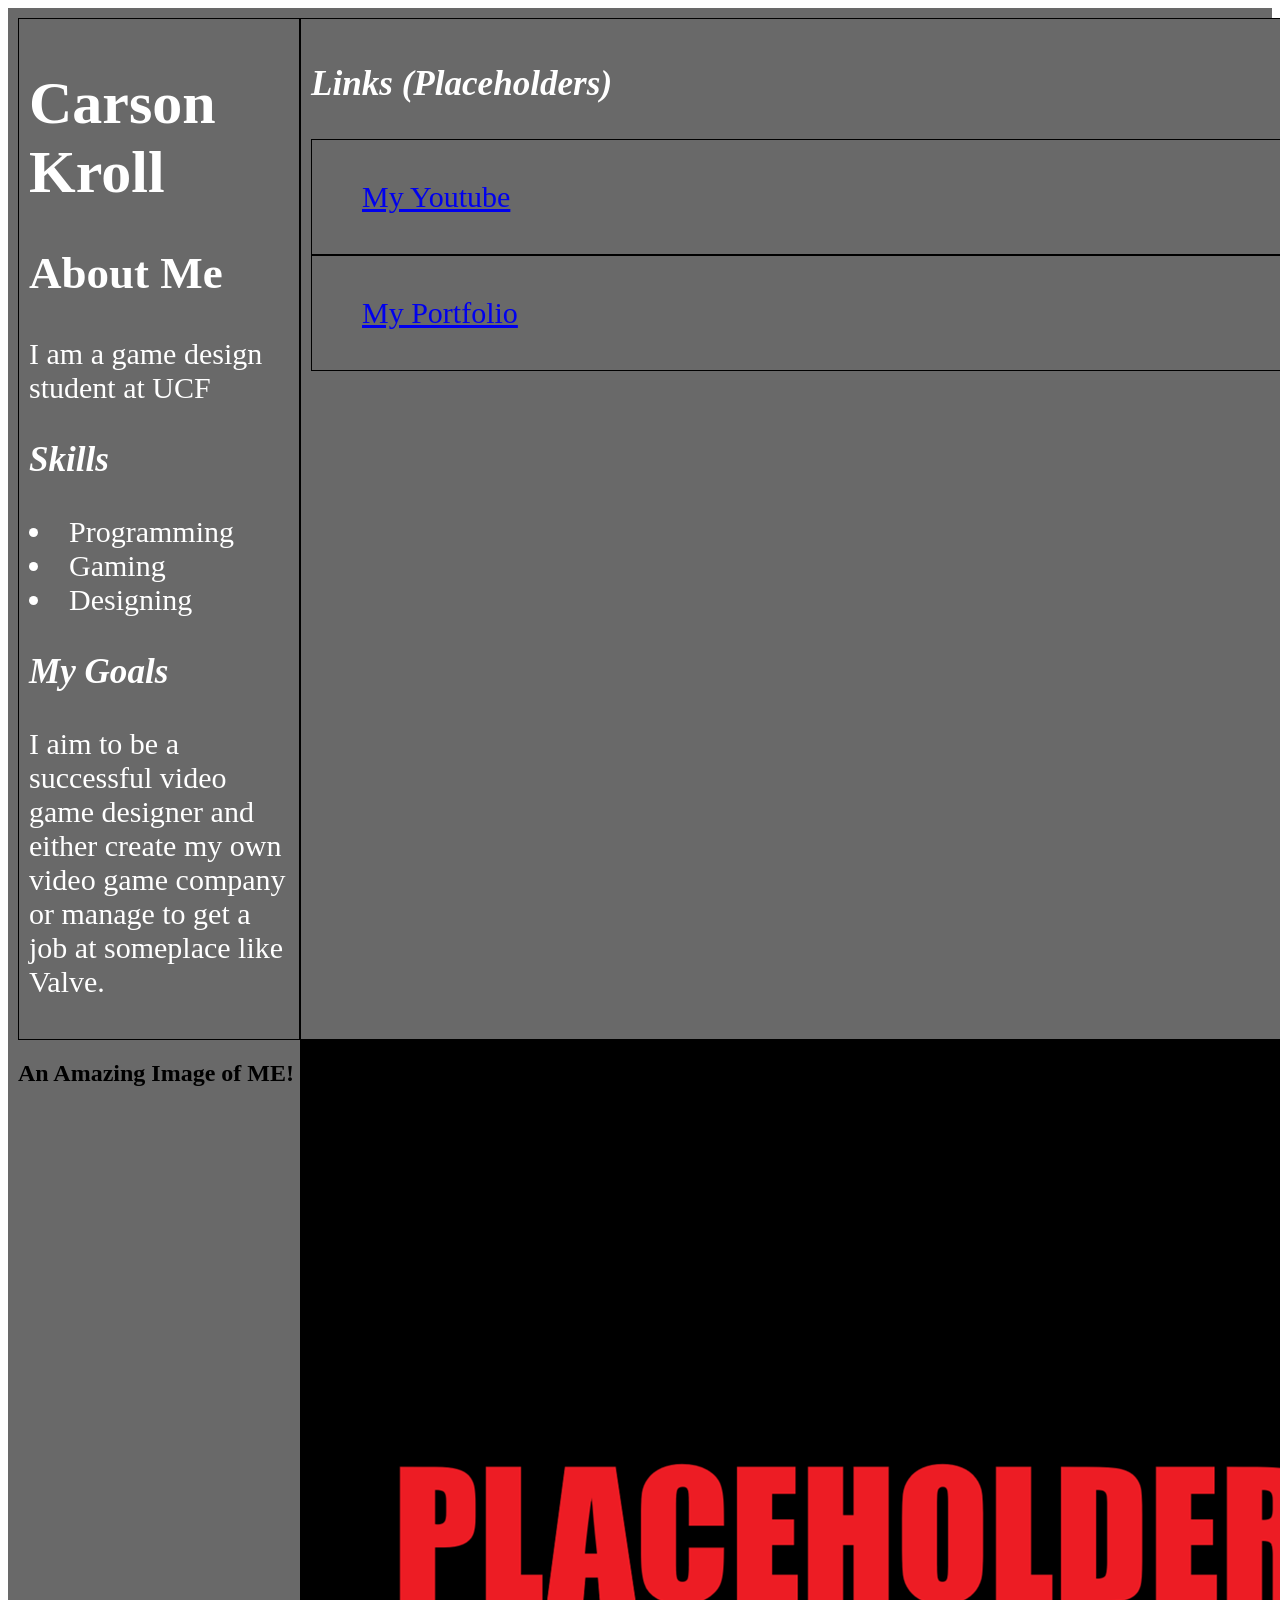
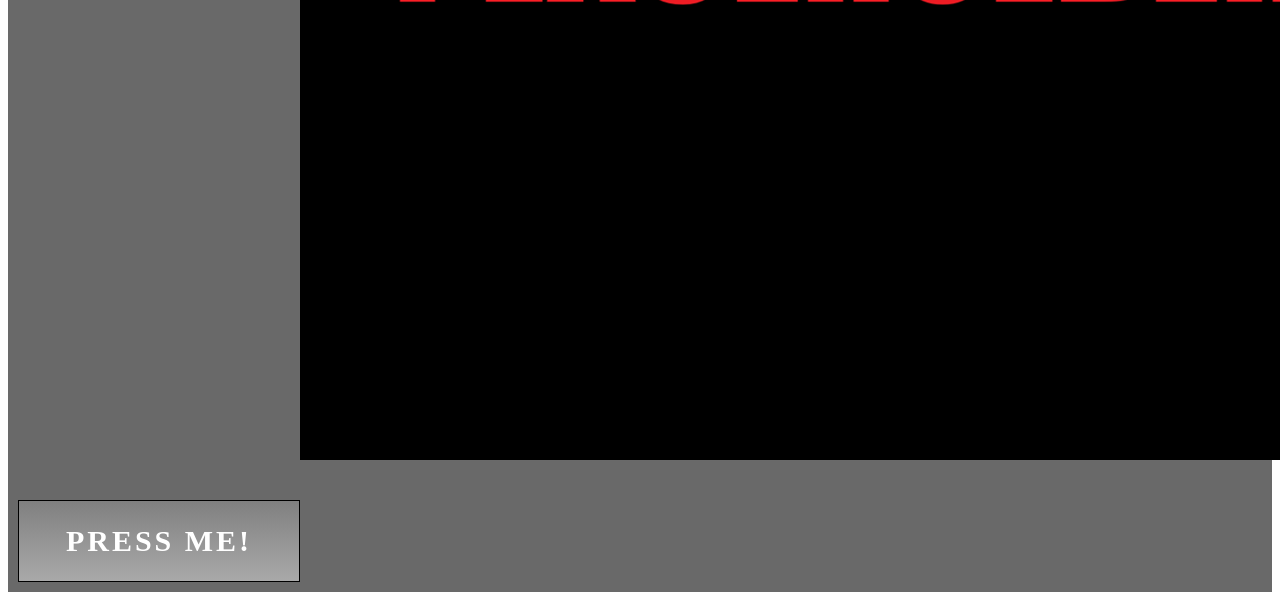
<file: index.html>
﻿<!DOCTYPE html>
<html lang="en">
<head>
    <meta charset="UTF-8">
    <link rel="stylesheet" href="style.css">
    <title>Bio Page</title>
</head>
<body>
    <div class="main">
        <div ="col-1">
            <h1>Carson Kroll</h1>
            <h2><strong>About Me</strong></h2>
            <p>I am a game design student at UCF</p>
            <h3><i>Skills</i></h3>
            <li>Programming
            <li>Gaming</li>
            <li>Designing</li>
            <h3><i>My Goals</i></h3>
            <p>I aim to be a successful video game designer and either create my own video game company or manage to get a job at someplace like Valve.</p>
        </div>
        <div class="button">
            <h3><i>Links (Placeholders)</i></h3>
            <div class="youtube"><ul><a href="https://www.youtube.com/">My Youtube</a></ul></div>
            <div class="portfolio"><ul><a href="https://webcourses.ucf.edu/">My Portfolio</a></ul></div>
        </div>
        <h2>An Amazing Image of ME!</h2>
        <img src="images/reallcoolimage.png" alt="This is a placeholder and not, infact, an image of me." />

        <div class="interaction">
            PRESS ME!
        </div>
        <script src="script.js"></script>
</body>
</html>
</file>
<file: style.css>
.main {
    display: grid;
    grid-template-columns: auto auto;
    background-color: dimgray;
    font-family: Garamond;
    padding: 10px;
}
.main div {
    background-color: dimgray;
    border: 1px solid black;
    padding: 10px;
    font-size: 30px;
    text-align: left;
    color: white
}
.main.evil {
    background-color: darkred;
    font-family: Papyrus;
}

.youtube {
    transition-duration: 0.4s;
}
.youtube:hover {
    background-color: red;
    color: white;
}

.portfolio {
    transition-duration: 0.4s;
}
.portfolio:hover {
    background-color: yellow;
    color: black;
}

.interaction {
    margin-top: 40px;
    display: inline-flex;
    align-items: center;
    justify-content: center;
    width: 260px;
    height: 60px;
    background: linear-gradient(gray,darkgray);
    color: black;
    text-decoration: none;
    font-size: 1.5rem;
    font-weight: bold;
    letter-spacing: 3px;
    transition: .2s;
    cursor: pointer;
}

.interaction:hover {
        background: linear-gradient(white,gray);
        transform: scale(1.05);
        box-shadow: 0 0 20px white;
}

.interaction:active {
    transform: scale(0.98);
}
</file>
